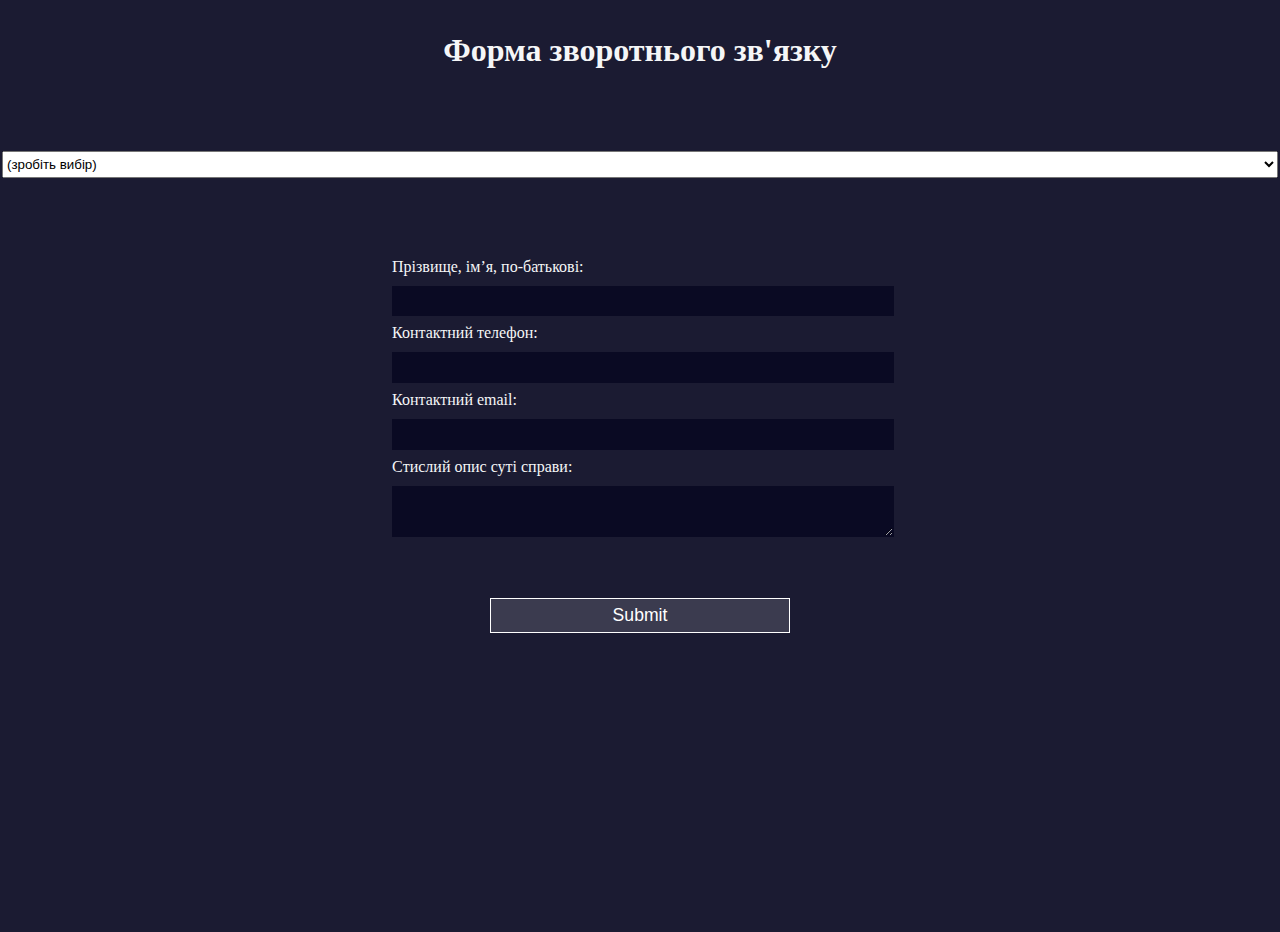
<file: form.html>
<!DOCTYPE html>
<html>
  <head>
    <title>Registration Form</title>
	  <link rel="stylesheet" href="css/form.css" />
      <link rel="icon" type="image/jpeg" href="img/logo.jpeg" sizes="96x96" />
  </head>
  <body>
    <h1>Форма зворотнього зв'язку</h1>
    <fieldset>
    <label>
        <select name="referrer">
          <option value="">(зробіть вибір)</option>
          <option value="1">Щорічна підписка</option>
          <option value="2">Щомісячна підписка</option>
          <option value="3">Погодинна оплата</option>
          <option value="4">Запит на pro bono</option>
        </select>
    </label>
</fieldset>
    <form action="">
      <fieldset>
        <label>Прізвище, ім’я, по-батькові: <input type="text" name="name" required /></label>
        <label>Контактний телефон: <input type="text" name="phone" min="10" max="13" required /></label>
        <label>Контактний email: <input type="email" name="email" required /></label>
        <label>Cтислий опис суті справи: <textarea name="describe" rows="3" cols="30" placeholder=""></textarea>
        </label>
      </fieldset>
      <input type="submit" value="Submit" />
    </form>
  </body>
</html>
</file>
<file: css/form.css>
body {
    width: 100%;
    height: 100vh;
    margin: 0;
    background-color: #1b1b32;
      color: #f5f6f7;
    font-family: Tahoma;
      font-size: 16px;
  }
  
  h1, p {
    margin: 1em auto;
    text-align: center;
  }
  
  form {
    width: 60vw;
      max-width: 500px;
      min-width: 300px;
      margin: 0 auto;
    padding-bottom: 2em;
  }
  
  fieldset {
    border: none;
    padding: 2rem 0;
    border-bottom: 3px solid #3b3b4f;
  }
  
  fieldset:last-of-type {
    border-bottom: none;
  }
  
  label {
    display: block;
      margin: 0.5rem 0;
  }
  
  input,
  textarea,
  select {
    margin: 10px 0 0 0;
      width: 100%;
    min-height: 2em;
  }
  
  input, textarea {
    background-color: #0a0a23;
    border: 1px solid #0a0a23;
    color: #ffffff;
  }
  
  .inline {
    width: unset;
    margin: 0 0.5em 0 0;
    vertical-align: middle;
  }
  
  input[type="submit"] {
    display: block;
    width: 60%;
    margin: 1em auto;
    height: 2em;
    font-size: 1.1rem;
    background-color: #3b3b4f;
    border-color: white;
    min-width: 300px;
  }
  
  input[type="file"] {
    padding: 1px 2px;
  }
</file>
